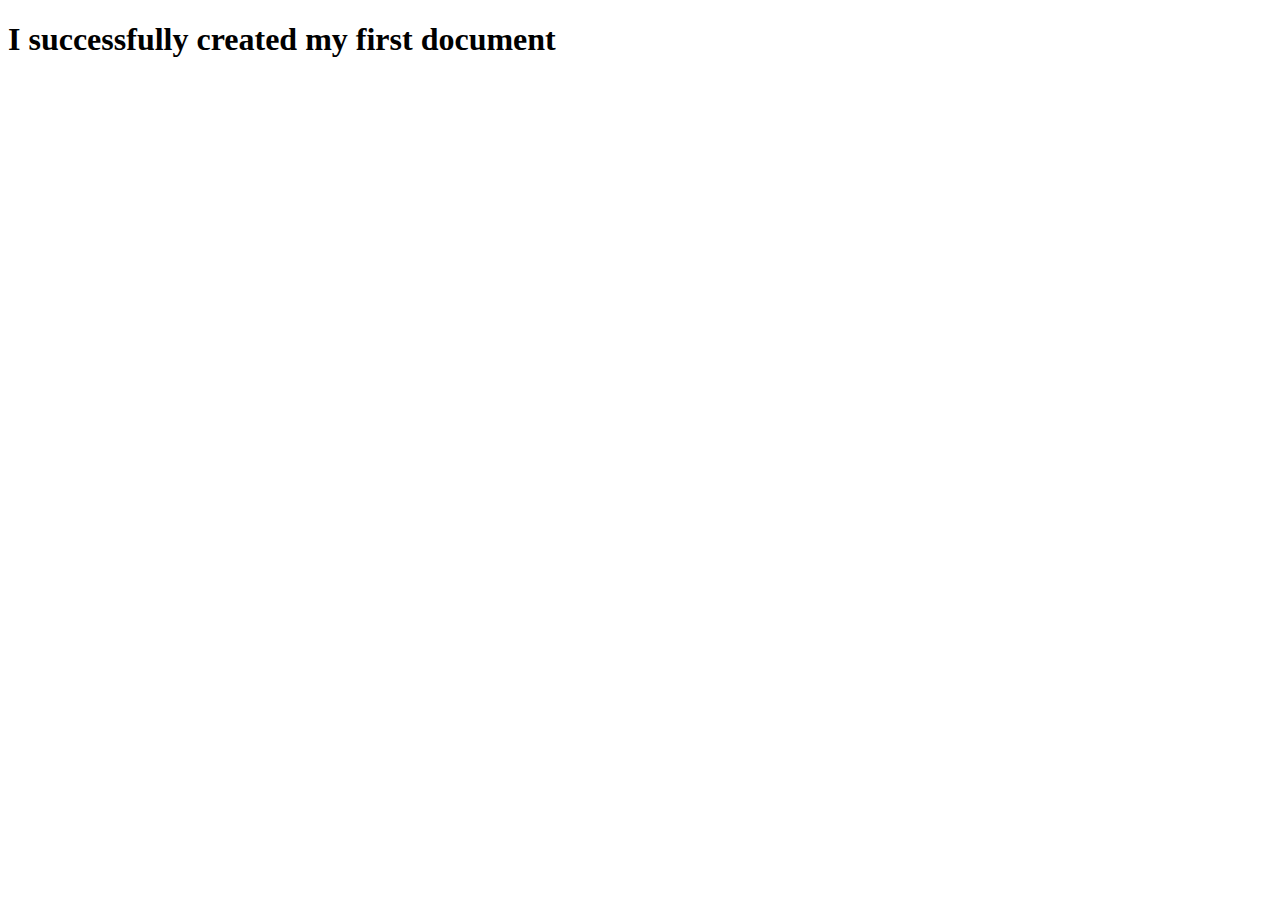
<file: 第一节/index.html>
<!DOCTYPE html>
<html>
    <head>
        <title>
            My First HTML Document
        </title>

    </head>
    <body>
<h1>I successfully created my first document
    
</h1>
    </body>
    </html>
</file>
